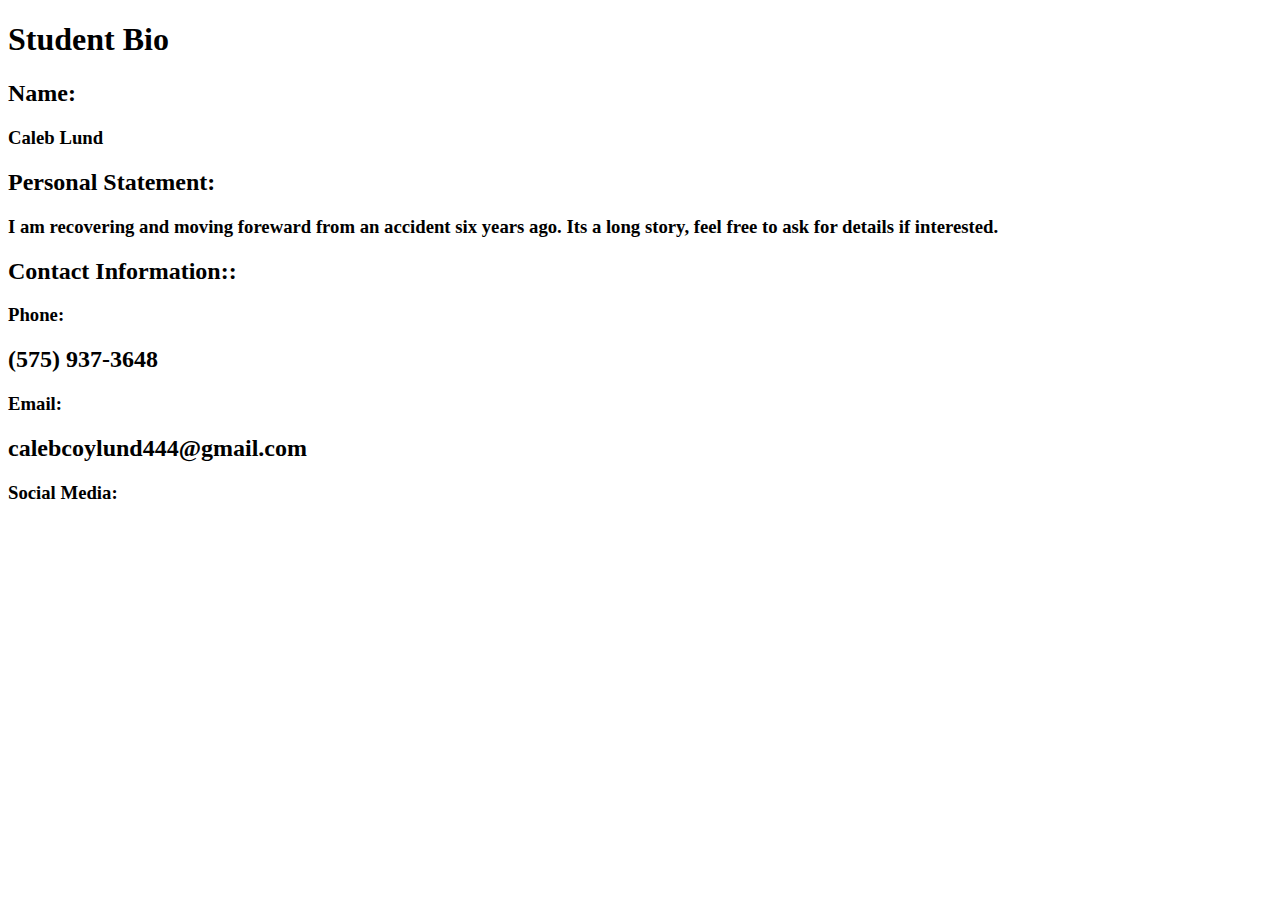
<file: indes.html>
<!DOCTYPE html>
<body>
     <header>  
<head> <h1> Student Bio </h1>
     
</head>


<body>
    <h2>Name:</h2> <h3> Caleb Lund </h3>


    <h2>Personal Statement:</h2>
       <h3> I am recovering and moving foreward from an accident
            six years ago. Its a long story, feel free to ask for
            details if interested. </h3> 

    <h2>Contact Information::</h2>
     <h3> Phone: </h3> <h2> (575) 937-3648 </h2>
     <h3> Email: </h3> <h2> calebcoylund444@gmail.com </h2>
     <h3> Social Media: </h3> <h2>  </h2>

</body>
</file>
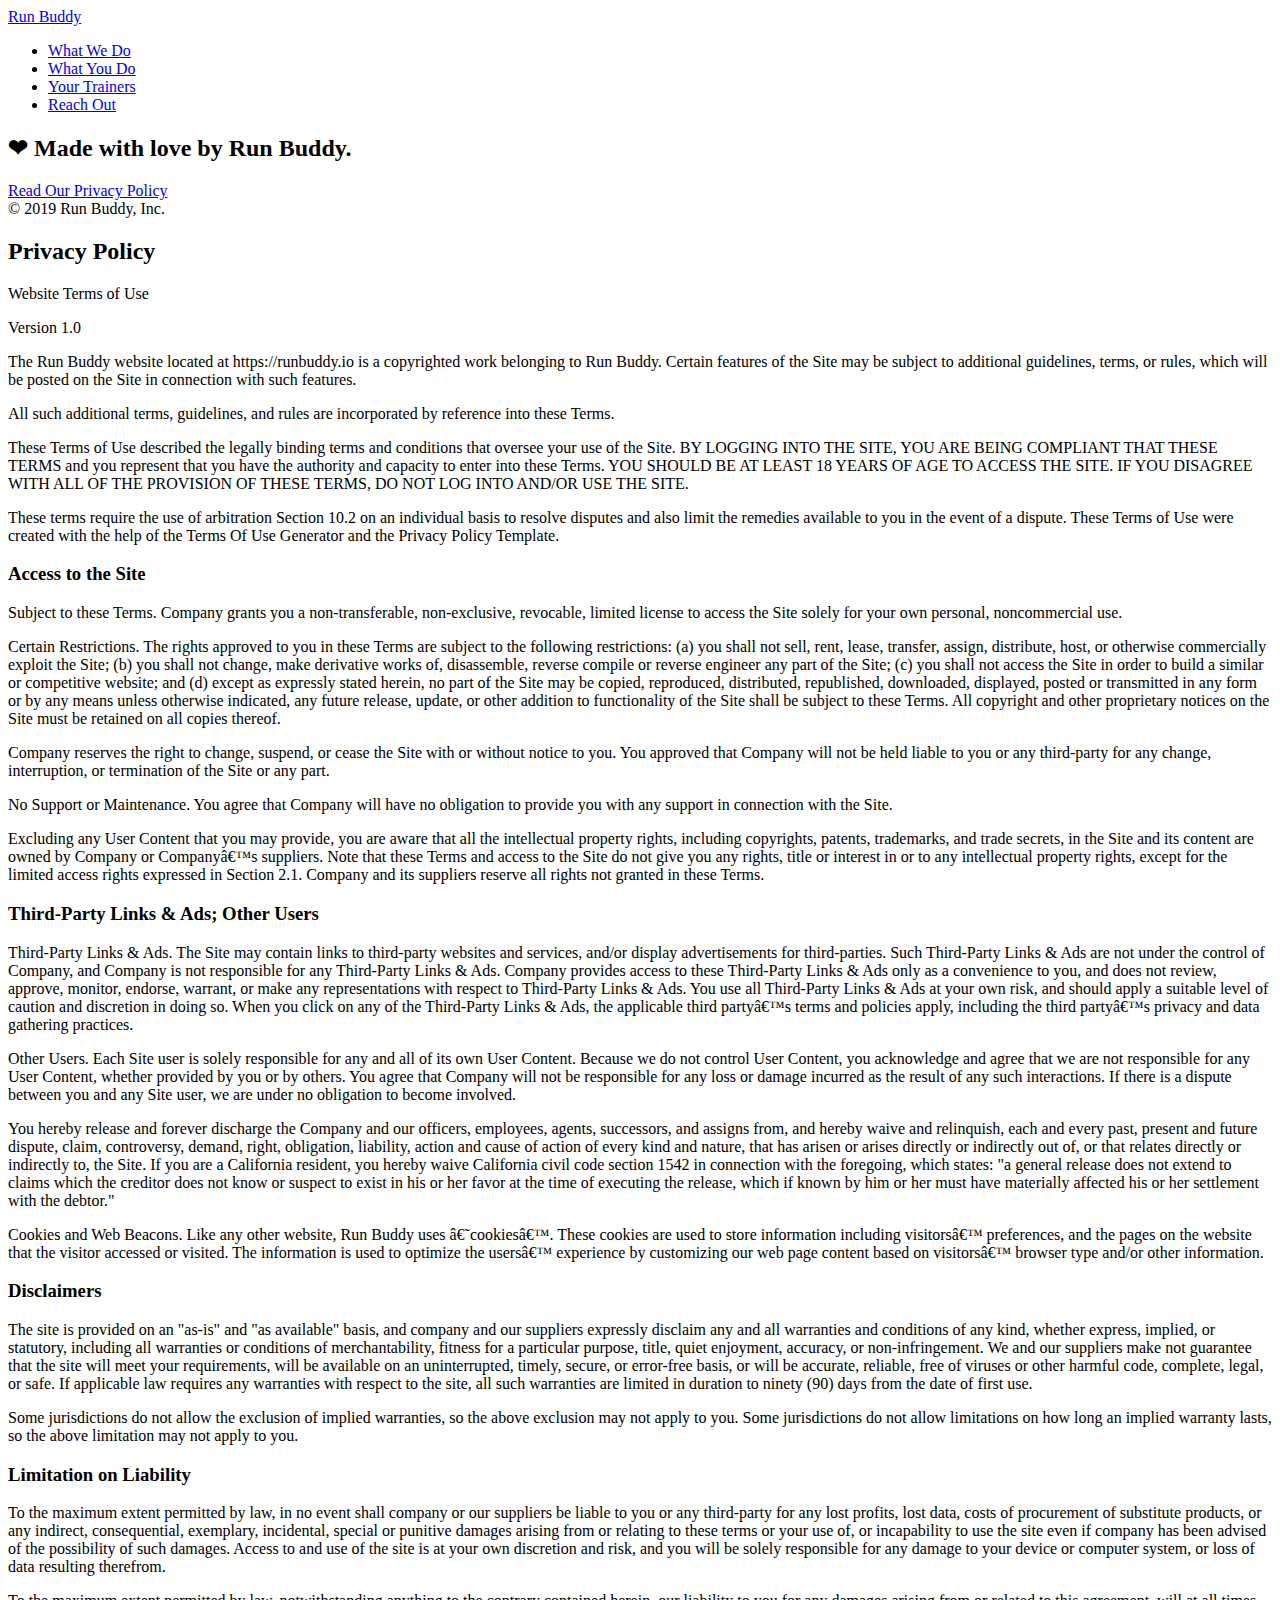
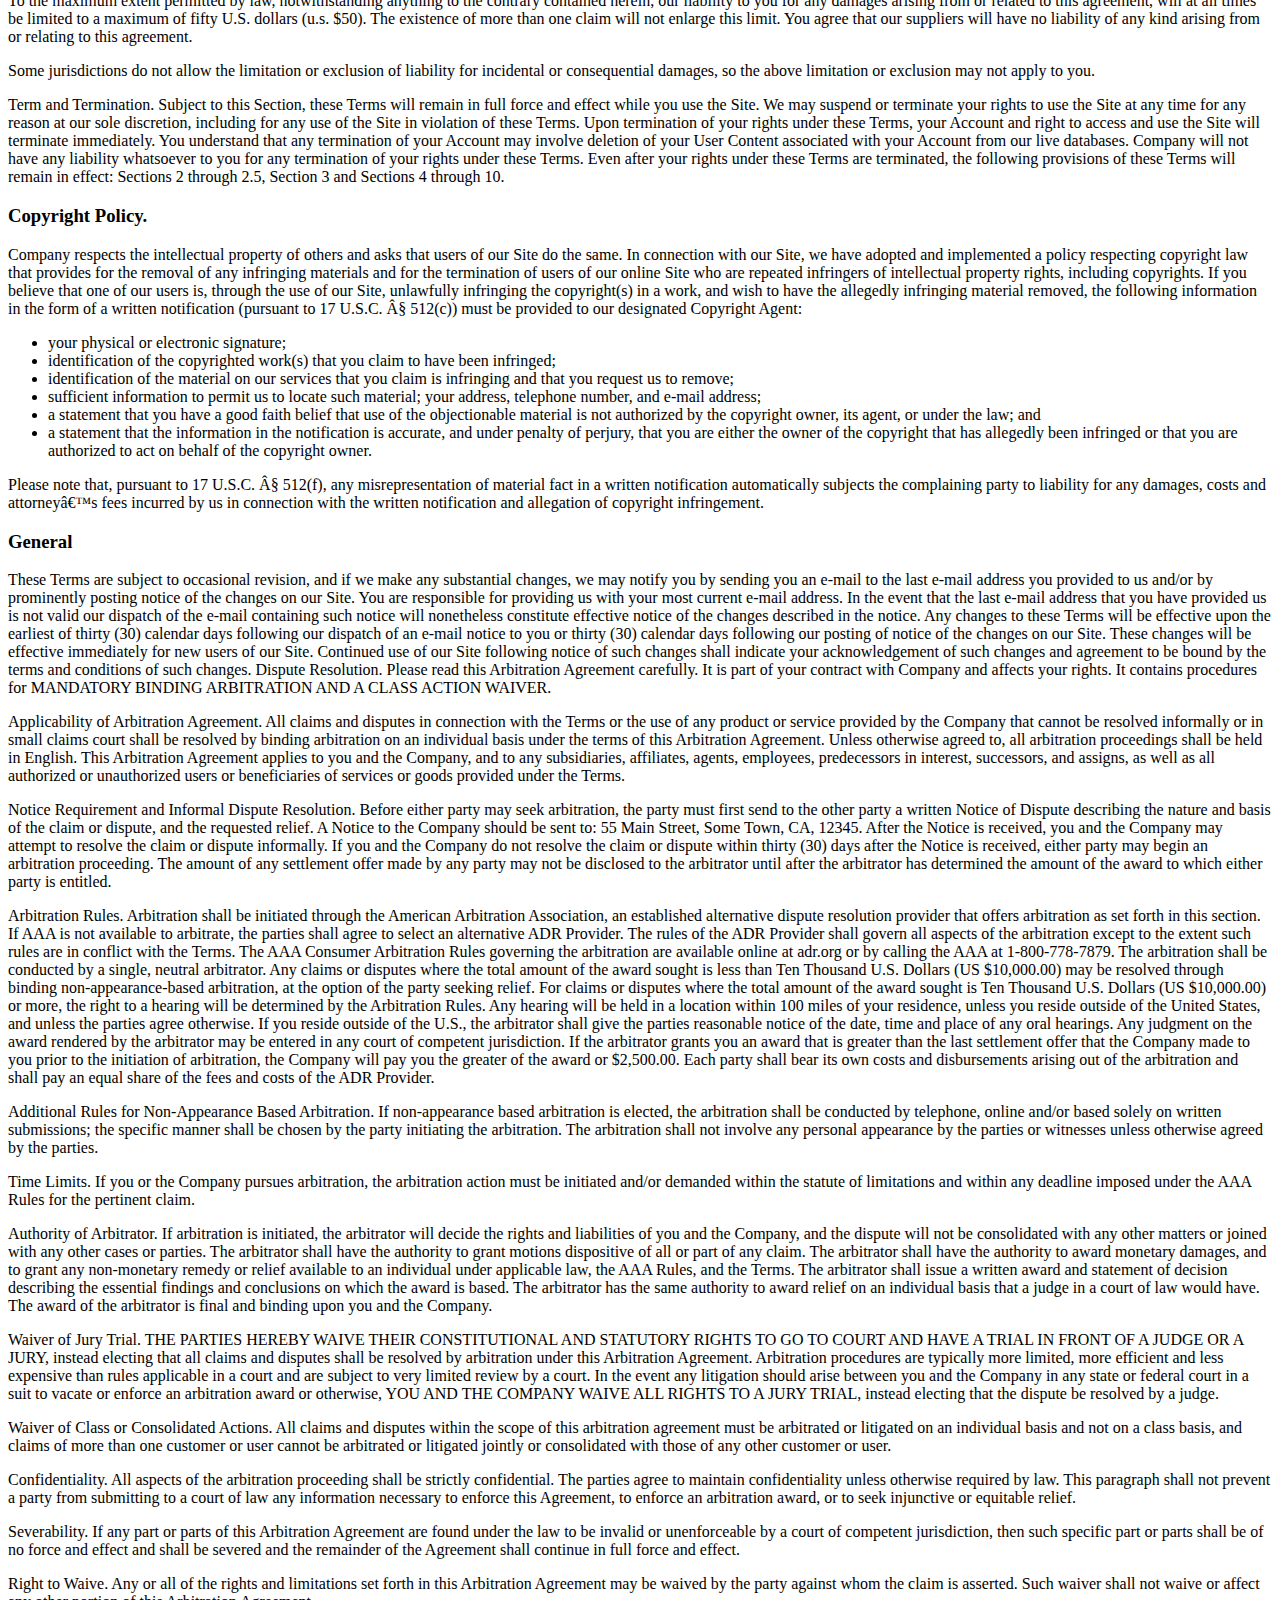
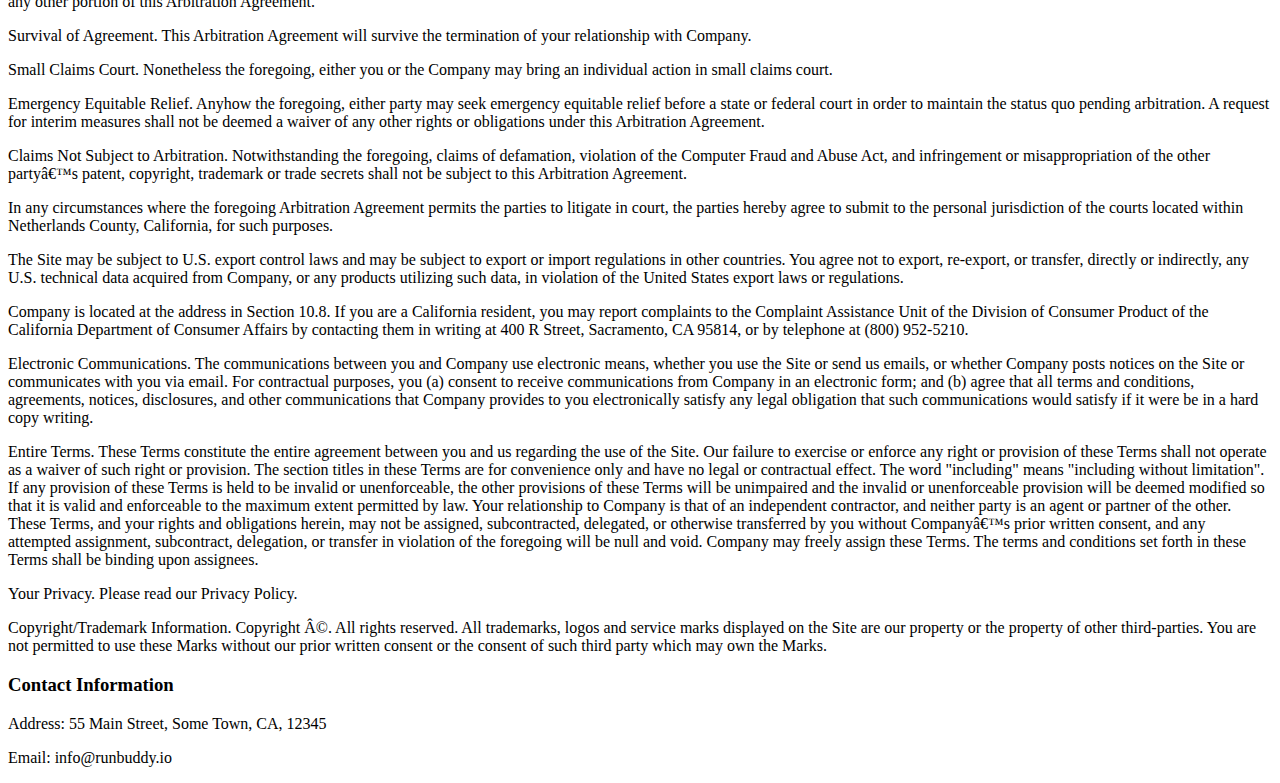
<file: .desktop/module 1/Privacy-Policy.html>
<!DOCTYPE html>
<html lang="en">
    <head>
        <meta charest="UTF-8" />
        <title>Privacy Policy - Run Buddy </title>

    <link rel="C:\Users\caleb\Desktop\projects\assets\css" />
    </head>
    <body>
       <header> 
        <!-- * {
            margin: 0;
            padding: 0;
            box-sizing: border-box;
        }
        header nav ul li {
            display: inline;
        }
        header nav ul li a {
            margin: 0 30px;
            font-weight: lighter;
            font-sixe: 22px;
        }
        header h1 {
       font-weight: bold;
       font-size: 36px;
       color: #fce138;
       margin: 0;
     display: inline; 
    }
     { 
         header a {
           text-decoration: none;
             color: #fce138; 
         }
         header nav {
             float: right;
             margin: 7px 0;
         }  -->
        <a href="./index.html#what-we-do">Run Buddy</a>
    <nav><!-- Unordered List Element -->
    <ul>
        <!-- List Item Element -->
        <li>
            <!-- Anchor Element -->
            <a href="./index.html#what-we-do">What We Do</a>
        </li>

        <li>
            <a href="./index.html#what-we-do">What You Do</a>
        </li>

        <li>
            <a href="./index.html#what-we-do">Your Trainers</a>
            </li>

            <li>
                <a href="./index.html#what-we-do">Reach Out</a>
            </li>
            
        </ul>
      </nav>
    </header>
    <section class="hero">

    </section>

      <!-- Footer -->
    <footer>
        <h2> &#x2764 Made with love by Run Buddy. </h2>
        <div>
            <a href="#">Read Our Privacy Policy</a><br />
            &copy; 2019 Run Buddy, Inc.
        </div>
        </footer>

        <section class="hero">
            <h2 class="page-title">
              Privacy Policy
            </h2>
          </section>

        <article>
            <secondary-content>
                <p>
                    Website Terms of Use
                  </p>
            
                  <p>
                    Version 1.0
                  </p>
            
                  <p>
                    The Run Buddy website located at https://runbuddy.io is a copyrighted work belonging to Run Buddy. Certain
                    features of the Site may be subject to additional guidelines, terms, or rules, which will be posted on the Site
                    in connection with such features.
                  </p>
            
                  <p>
                    All such additional terms, guidelines, and rules are incorporated by reference into these Terms.
                  </p>
            
                  <p>
                    These Terms of Use described the legally binding terms and conditions that oversee your use of the Site. BY
                    LOGGING INTO THE SITE, YOU ARE BEING COMPLIANT THAT THESE TERMS and you represent that you have the authority
                    and capacity to enter into these Terms. YOU SHOULD BE AT LEAST 18 YEARS OF AGE TO ACCESS THE SITE. IF YOU
                    DISAGREE WITH ALL OF THE PROVISION OF THESE TERMS, DO NOT LOG INTO AND/OR USE THE SITE.
                  </p>
            
                  <p>
                    These terms require the use of arbitration Section 10.2 on an individual basis to resolve disputes and also
                    limit the remedies available to you in the event of a dispute. These Terms of Use were created with the help of
                    the Terms Of Use Generator and the Privacy Policy Template.
                  </p>
            
                  <h3>
                    Access to the Site
                  </h3>
            
                  <p>
                    Subject to these Terms. Company grants you a non-transferable, non-exclusive, revocable, limited license to
                    access the Site solely for your own personal, noncommercial use.
                  </p>
            
                  <p>
                    Certain Restrictions. The rights approved to you in these Terms are subject to the following restrictions: (a)
                    you shall not sell, rent, lease, transfer, assign, distribute, host, or otherwise commercially exploit the Site;
                    (b) you shall not change, make derivative works of, disassemble, reverse compile or reverse engineer any part of
                    the Site; (c) you shall not access the Site in order to build a similar or competitive website; and (d) except
                    as expressly stated herein, no part of the Site may be copied, reproduced, distributed, republished, downloaded,
                    displayed, posted or transmitted in any form or by any means unless otherwise indicated, any future release,
                    update, or other addition to functionality of the Site shall be subject to these Terms. All copyright and other
                    proprietary notices on the Site must be retained on all copies thereof.
                  </p>
            
                  <p>
                    Company reserves the right to change, suspend, or cease the Site with or without notice to you. You approved
                    that Company will not be held liable to you or any third-party for any change, interruption, or termination of
                    the Site or any part.
                  </p>
            
                  <p>
                    No Support or Maintenance. You agree that Company will have no obligation to provide you with any support in
                    connection with the Site.
                  </p>
            
                  <p>
                    Excluding any User Content that you may provide, you are aware that all the intellectual property rights,
                    including copyrights, patents, trademarks, and trade secrets, in the Site and its content are owned by Company
                    or Companyâ€™s suppliers. Note that these Terms and access to the Site do not give you any rights, title or
                    interest in or to any intellectual property rights, except for the limited access rights expressed in Section
                    2.1. Company and its suppliers reserve all rights not granted in these Terms.
                  </p>
            
                  <h3>
                    Third-Party Links & Ads; Other Users
                  </h3>
            
                  <p>
                    Third-Party Links & Ads. The Site may contain links to third-party websites and services, and/or display
                    advertisements for third-parties. Such Third-Party Links & Ads are not under the control of Company, and Company
                    is not responsible for any Third-Party Links & Ads. Company provides access to these Third-Party Links & Ads
                    only as a convenience to you, and does not review, approve, monitor, endorse, warrant, or make any
                    representations with respect to Third-Party Links & Ads. You use all Third-Party Links & Ads at your own risk,
                    and should apply a suitable level of caution and discretion in doing so. When you click on any of the
                    Third-Party Links & Ads, the applicable third partyâ€™s terms and policies apply, including the third partyâ€™s
                    privacy and data gathering practices.
                  </p>
            
                  <p>
                    Other Users. Each Site user is solely responsible for any and all of its own User Content. Because we do not
                    control User Content, you acknowledge and agree that we are not responsible for any User Content, whether
                    provided by you or by others. You agree that Company will not be responsible for any loss or damage incurred as
                    the result of any such interactions. If there is a dispute between you and any Site user, we are under no
                    obligation to become involved.
                  </p>
            
                  <p>
                    You hereby release and forever discharge the Company and our officers, employees, agents, successors, and
                    assigns from, and hereby waive and relinquish, each and every past, present and future dispute, claim,
                    controversy, demand, right, obligation, liability, action and cause of action of every kind and nature, that has
                    arisen or arises directly or indirectly out of, or that relates directly or indirectly to, the Site. If you are
                    a California resident, you hereby waive California civil code section 1542 in connection with the foregoing,
                    which states: "a general release does not extend to claims which the creditor does not know or suspect to exist
                    in his or her favor at the time of executing the release, which if known by him or her must have materially
                    affected his or her settlement with the debtor."
                  </p>
            
                  <p>
                    Cookies and Web Beacons. Like any other website, Run Buddy uses â€˜cookiesâ€™. These cookies are used to store
                    information including visitorsâ€™ preferences, and the pages on the website that the visitor accessed or visited.
                    The information is used to optimize the usersâ€™ experience by customizing our web page content based on visitorsâ€™
                    browser type and/or other information.
                  </p>
            
                  <h3>
                    Disclaimers
                  </h3>
            
                  <p>
                    The site is provided on an "as-is" and "as available" basis, and company and our suppliers expressly disclaim
                    any and all warranties and conditions of any kind, whether express, implied, or statutory, including all
                    warranties or conditions of merchantability, fitness for a particular purpose, title, quiet enjoyment, accuracy,
                    or non-infringement. We and our suppliers make not guarantee that the site will meet your requirements, will be
                    available on an uninterrupted, timely, secure, or error-free basis, or will be accurate, reliable, free of
                    viruses or other harmful code, complete, legal, or safe. If applicable law requires any warranties with respect
                    to the site, all such warranties are limited in duration to ninety (90) days from the date of first use.
                  </p>
            
                  <p>
                    Some jurisdictions do not allow the exclusion of implied warranties, so the above exclusion may not apply to
                    you. Some jurisdictions do not allow limitations on how long an implied warranty lasts, so the above limitation
                    may not apply to you.
                  </p>
            
                  <h3>
                    Limitation on Liability
                  </h3>
            
                  <p>
                    To the maximum extent permitted by law, in no event shall company or our suppliers be liable to you or any
                    third-party for any lost profits, lost data, costs of procurement of substitute products, or any indirect,
                    consequential, exemplary, incidental, special or punitive damages arising from or relating to these terms or
                    your use of, or incapability to use the site even if company has been advised of the possibility of such
                    damages. Access to and use of the site is at your own discretion and risk, and you will be solely responsible
                    for any damage to your device or computer system, or loss of data resulting therefrom.
                  </p>
            
                  <p>
                    To the maximum extent permitted by law, notwithstanding anything to the contrary contained herein, our liability
                    to you for any damages arising from or related to this agreement, will at all times be limited to a maximum of
                    fifty U.S. dollars (u.s. $50). The existence of more than one claim will not enlarge this limit. You agree that
                    our suppliers will have no liability of any kind arising from or relating to this agreement.
                  </p>
            
                  <p>
                    Some jurisdictions do not allow the limitation or exclusion of liability for incidental or consequential
                    damages, so the above limitation or exclusion may not apply to you.
                  </p>
            
                  <p>
                    Term and Termination. Subject to this Section, these Terms will remain in full force and effect while you use
                    the Site. We may suspend or terminate your rights to use the Site at any time for any reason at our sole
                    discretion, including for any use of the Site in violation of these Terms. Upon termination of your rights under
                    these Terms, your Account and right to access and use the Site will terminate immediately. You understand that
                    any termination of your Account may involve deletion of your User Content associated with your Account from our
                    live databases. Company will not have any liability whatsoever to you for any termination of your rights under
                    these Terms. Even after your rights under these Terms are terminated, the following provisions of these Terms
                    will remain in effect: Sections 2 through 2.5, Section 3 and Sections 4 through 10.
                  </p>
            
                  <h3>
                    Copyright Policy.
                  </h3>
            
                  <p>
                    Company respects the intellectual property of others and asks that users of our Site do the same. In connection
                    with our Site, we have adopted and implemented a policy respecting copyright law that provides for the removal
                    of any infringing materials and for the termination of users of our online Site who are repeated infringers of
                    intellectual property rights, including copyrights. If you believe that one of our users is, through the use of
                    our Site, unlawfully infringing the copyright(s) in a work, and wish to have the allegedly infringing material
                    removed, the following information in the form of a written notification (pursuant to 17 U.S.C. Â§ 512(c)) must
                    be provided to our designated Copyright Agent:
                  </p>
            
                  <ul>
                    <li>
                      your physical or electronic signature;
                    </li>
                    <li>
                      identification of the copyrighted work(s) that you claim to have been infringed;
                    </li>
                    <li>
                      identification of the material on our services that you claim is infringing and that you request us to remove;
                    </li>
                    <li>
                      sufficient information to permit us to locate such material; your address, telephone number, and e-mail
                      address;
                    </li>
                    <li>
                      a statement that you have a good faith belief that use of the objectionable material is not authorized by the
                      copyright owner, its agent, or under the law; and
                    </li>
                    <li>
                      a statement that the information in the notification is accurate, and under penalty of perjury, that you are
                      either the owner of the copyright that has allegedly been infringed or that you are authorized to act on
                      behalf of the copyright owner.
                    </li>
                  </ul>
            
                  <p>
                    Please note that, pursuant to 17 U.S.C. Â§ 512(f), any misrepresentation of material fact in a written
                    notification automatically subjects the complaining party to liability for any damages, costs and attorneyâ€™s
                    fees incurred by us in connection with the written notification and allegation of copyright infringement.
                  </p>
            
                  <h3>
                    General
                  </h3>
            
                  <p>
                    These Terms are subject to occasional revision, and if we make any substantial changes, we may notify you by
                    sending you an e-mail to the last e-mail address you provided to us and/or by prominently posting notice of the
                    changes on our Site. You are responsible for providing us with your most current e-mail address. In the event
                    that the last e-mail address that you have provided us is not valid our dispatch of the e-mail containing such
                    notice will nonetheless constitute effective notice of the changes described in the notice. Any changes to these
                    Terms will be effective upon the earliest of thirty (30) calendar days following our dispatch of an e-mail
                    notice to you or thirty (30) calendar days following our posting of notice of the changes on our Site. These
                    changes will be effective immediately for new users of our Site. Continued use of our Site following notice of
                    such changes shall indicate your acknowledgement of such changes and agreement to be bound by the terms and
                    conditions of such changes. Dispute Resolution. Please read this Arbitration Agreement carefully. It is part of
                    your contract with Company and affects your rights. It contains procedures for MANDATORY BINDING ARBITRATION AND
                    A CLASS ACTION WAIVER.
                  </p>
            
                  <p>
                    Applicability of Arbitration Agreement. All claims and disputes in connection with the Terms or the use of any
                    product or service provided by the Company that cannot be resolved informally or in small claims court shall be
                    resolved by binding arbitration on an individual basis under the terms of this Arbitration Agreement. Unless
                    otherwise agreed to, all arbitration proceedings shall be held in English. This Arbitration Agreement applies to
                    you and the Company, and to any subsidiaries, affiliates, agents, employees, predecessors in interest,
                    successors, and assigns, as well as all authorized or unauthorized users or beneficiaries of services or goods
                    provided under the Terms.
                  </p>
            
                  <p>
                    Notice Requirement and Informal Dispute Resolution. Before either party may seek arbitration, the party must
                    first send to the other party a written Notice of Dispute describing the nature and basis of the claim or
                    dispute, and the requested relief. A Notice to the Company should be sent to: 55 Main Street, Some Town, CA,
                    12345. After the Notice is received, you and the Company may attempt to resolve the claim or dispute informally.
                    If you and the Company do not resolve the claim or dispute within thirty (30) days after the Notice is received,
                    either party may begin an arbitration proceeding. The amount of any settlement offer made by any party may not
                    be disclosed to the arbitrator until after the arbitrator has determined the amount of the award to which either
                    party is entitled.
                  </p>
            
                  <p>
                    Arbitration Rules. Arbitration shall be initiated through the American Arbitration Association, an established
                    alternative dispute resolution provider that offers arbitration as set forth in this section. If AAA is not
                    available to arbitrate, the parties shall agree to select an alternative ADR Provider. The rules of the ADR
                    Provider shall govern all aspects of the arbitration except to the extent such rules are in conflict with the
                    Terms. The AAA Consumer Arbitration Rules governing the arbitration are available online at adr.org or by
                    calling the AAA at 1-800-778-7879. The arbitration shall be conducted by a single, neutral arbitrator. Any
                    claims or disputes where the total amount of the award sought is less than Ten Thousand U.S. Dollars (US
                    $10,000.00) may be resolved through binding non-appearance-based arbitration, at the option of the party seeking
                    relief. For claims or disputes where the total amount of the award sought is Ten Thousand U.S. Dollars (US
                    $10,000.00) or more, the right to a hearing will be determined by the Arbitration Rules. Any hearing will be
                    held in a location within 100 miles of your residence, unless you reside outside of the United States, and
                    unless the parties agree otherwise. If you reside outside of the U.S., the arbitrator shall give the parties
                    reasonable notice of the date, time and place of any oral hearings. Any judgment on the award rendered by the
                    arbitrator may be entered in any court of competent jurisdiction. If the arbitrator grants you an award that is
                    greater than the last settlement offer that the Company made to you prior to the initiation of arbitration, the
                    Company will pay you the greater of the award or $2,500.00. Each party shall bear its own costs and
                    disbursements arising out of the arbitration and shall pay an equal share of the fees and costs of the ADR
                    Provider.
                  </p>
            
                  <p>
                    Additional Rules for Non-Appearance Based Arbitration. If non-appearance based arbitration is elected, the
                    arbitration shall be conducted by telephone, online and/or based solely on written submissions; the specific
                    manner shall be chosen by the party initiating the arbitration. The arbitration shall not involve any personal
                    appearance by the parties or witnesses unless otherwise agreed by the parties.
                  </p>
            
                  <p>
                    Time Limits. If you or the Company pursues arbitration, the arbitration action must be initiated and/or demanded
                    within the statute of limitations and within any deadline imposed under the AAA Rules for the pertinent claim.
                  </p>
            
                  <p>
                    Authority of Arbitrator. If arbitration is initiated, the arbitrator will decide the rights and liabilities of
                    you and the Company, and the dispute will not be consolidated with any other matters or joined with any other
                    cases or parties. The arbitrator shall have the authority to grant motions dispositive of all or part of any
                    claim. The arbitrator shall have the authority to award monetary damages, and to grant any non-monetary remedy
                    or relief available to an individual under applicable law, the AAA Rules, and the Terms. The arbitrator shall
                    issue a written award and statement of decision describing the essential findings and conclusions on which the
                    award is based. The arbitrator has the same authority to award relief on an individual basis that a judge in a
                    court of law would have. The award of the arbitrator is final and binding upon you and the Company.
                  </p>
            
                  <p>
                    Waiver of Jury Trial. THE PARTIES HEREBY WAIVE THEIR CONSTITUTIONAL AND STATUTORY RIGHTS TO GO TO COURT AND HAVE
                    A TRIAL IN FRONT OF A JUDGE OR A JURY, instead electing that all claims and disputes shall be resolved by
                    arbitration under this Arbitration Agreement. Arbitration procedures are typically more limited, more efficient
                    and less expensive than rules applicable in a court and are subject to very limited review by a court. In the
                    event any litigation should arise between you and the Company in any state or federal court in a suit to vacate
                    or enforce an arbitration award or otherwise, YOU AND THE COMPANY WAIVE ALL RIGHTS TO A JURY TRIAL, instead
                    electing that the dispute be resolved by a judge.
                  </p>
            
                  <p>
                    Waiver of Class or Consolidated Actions. All claims and disputes within the scope of this arbitration agreement
                    must be arbitrated or litigated on an individual basis and not on a class basis, and claims of more than one
                    customer or user cannot be arbitrated or litigated jointly or consolidated with those of any other customer or
                    user.
                  </p>
            
                  <p>
                    Confidentiality. All aspects of the arbitration proceeding shall be strictly confidential. The parties agree to
                    maintain confidentiality unless otherwise required by law. This paragraph shall not prevent a party from
                    submitting to a court of law any information necessary to enforce this Agreement, to enforce an arbitration
                    award, or to seek injunctive or equitable relief.
                  </p>
            
                  <p>
                    Severability. If any part or parts of this Arbitration Agreement are found under the law to be invalid or
                    unenforceable by a court of competent jurisdiction, then such specific part or parts shall be of no force and
                    effect and shall be severed and the remainder of the Agreement shall continue in full force and effect.
                  </p>
            
                  <p>
                    Right to Waive. Any or all of the rights and limitations set forth in this Arbitration Agreement may be waived
                    by the party against whom the claim is asserted. Such waiver shall not waive or affect any other portion of this
                    Arbitration Agreement.
                  </p>
            
                  <p>
                    Survival of Agreement. This Arbitration Agreement will survive the termination of your relationship with
                    Company.
                  </p>
            
                  <p>
                    Small Claims Court. Nonetheless the foregoing, either you or the Company may bring an individual action in small
                    claims court.
                  </p>
            
                  <p>
                    Emergency Equitable Relief. Anyhow the foregoing, either party may seek emergency equitable relief before a
                    state or federal court in order to maintain the status quo pending arbitration. A request for interim measures
                    shall not be deemed a waiver of any other rights or obligations under this Arbitration Agreement.
                  </p>
            
                  <p>
                    Claims Not Subject to Arbitration. Notwithstanding the foregoing, claims of defamation, violation of the
                    Computer Fraud and Abuse Act, and infringement or misappropriation of the other partyâ€™s patent, copyright,
                    trademark or trade secrets shall not be subject to this Arbitration Agreement.
                  </p>
            
                  <p>
                    In any circumstances where the foregoing Arbitration Agreement permits the parties to litigate in court, the
                    parties hereby agree to submit to the personal jurisdiction of the courts located within Netherlands County,
                    California, for such purposes.
                  </p>
            
                  <p>
                    The Site may be subject to U.S. export control laws and may be subject to export or import regulations in other
                    countries. You agree not to export, re-export, or transfer, directly or indirectly, any U.S. technical data
                    acquired from Company, or any products utilizing such data, in violation of the United States export laws or
                    regulations.
                  </p>
            
                  <p>
                    Company is located at the address in Section 10.8. If you are a California resident, you may report complaints
                    to the Complaint Assistance Unit of the Division of Consumer Product of the California Department of Consumer
                    Affairs by contacting them in writing at 400 R Street, Sacramento, CA 95814, or by telephone at (800) 952-5210.
                  </p>
            
                  <p>
                    Electronic Communications. The communications between you and Company use electronic means, whether you use the
                    Site or send us emails, or whether Company posts notices on the Site or communicates with you via email. For
                    contractual purposes, you (a) consent to receive communications from Company in an electronic form; and (b)
                    agree that all terms and conditions, agreements, notices, disclosures, and other communications that Company
                    provides to you electronically satisfy any legal obligation that such communications would satisfy if it were be
                    in a hard copy writing.
                  </p>
            
                  <p>
                    Entire Terms. These Terms constitute the entire agreement between you and us regarding the use of the Site. Our
                    failure to exercise or enforce any right or provision of these Terms shall not operate as a waiver of such right
                    or provision. The section titles in these Terms are for convenience only and have no legal or contractual
                    effect. The word "including" means "including without limitation". If any provision of these Terms is held to be
                    invalid or unenforceable, the other provisions of these Terms will be unimpaired and the invalid or
                    unenforceable provision will be deemed modified so that it is valid and enforceable to the maximum extent
                    permitted by law. Your relationship to Company is that of an independent contractor, and neither party is an
                    agent or partner of the other. These Terms, and your rights and obligations herein, may not be assigned,
                    subcontracted, delegated, or otherwise transferred by you without Companyâ€™s prior written consent, and any
                    attempted assignment, subcontract, delegation, or transfer in violation of the foregoing will be null and void.
                    Company may freely assign these Terms. The terms and conditions set forth in these Terms shall be binding upon
                    assignees.
                  </p>
            
                  <p>
                    Your Privacy. Please read our Privacy Policy.
                  </p>
            
                  <p>
                    Copyright/Trademark Information. Copyright Â©. All rights reserved. All trademarks, logos and service marks
                    displayed on the Site are our property or the property of other third-parties. You are not permitted to use
                    these Marks without our prior written consent or the consent of such third party which may own the Marks.
                  </p>
            
                  <h3>
                    Contact Information
                  </h3>
            
                  <p>
                    Address: 55 Main Street, Some Town, CA, 12345
                  </p>
            
                  <p>
                    Email: info@runbuddy.io
                  </p>
            </secondary-content>
        </article>
        
     </body>
</html>
</file>
